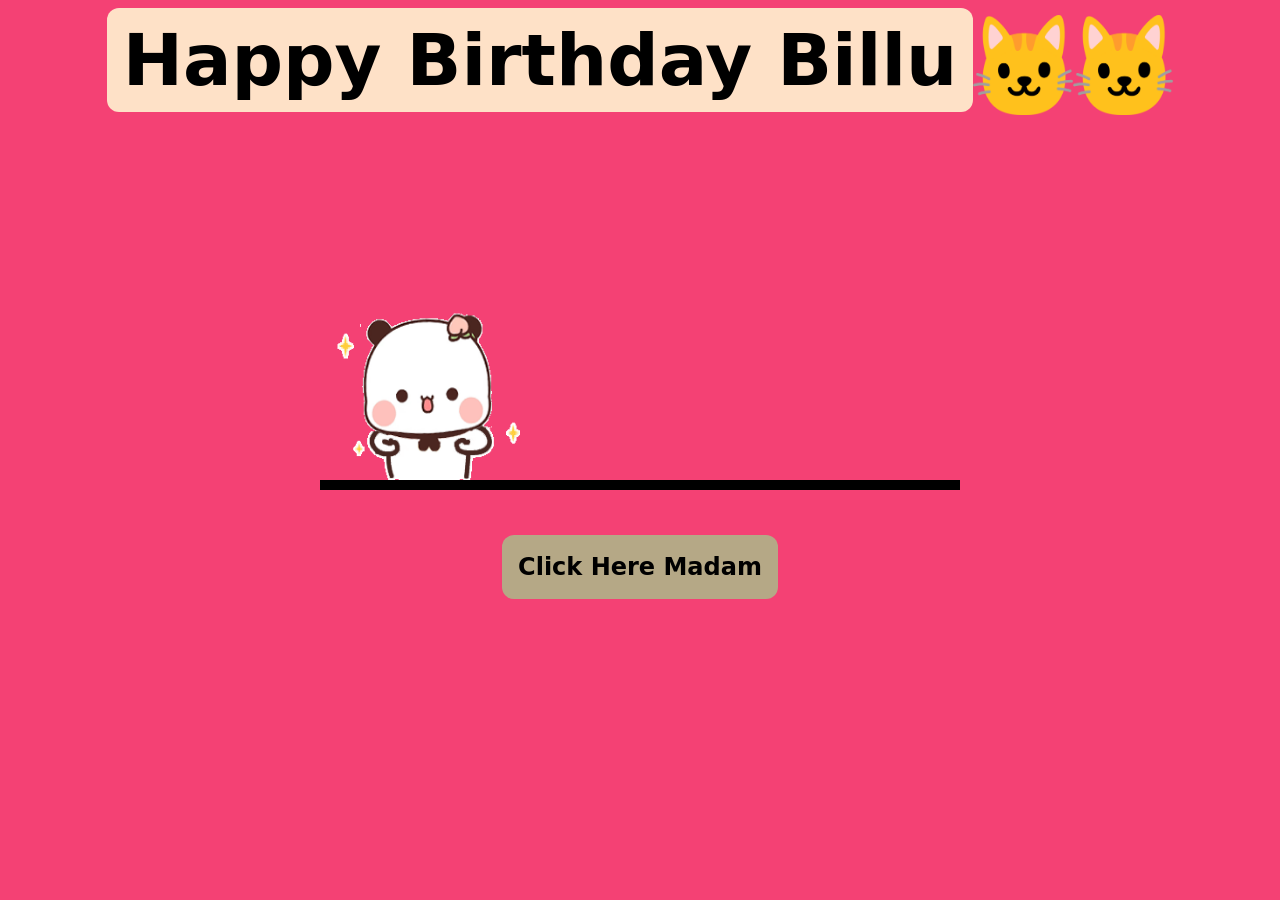
<file: main/index.html>
<!DOCTYPE html>
<html lang="en">
<head>
    <meta charset="UTF-8">
    <meta name="viewport" content="width=device-width, initial-scale=1.0">
    <title>Happy Birthday</title>
    <link rel="stylesheet" href="output.css">
</head>
<body class="bg-[#F44174]">
      <div class="container flex flex-col items-center">
        <div class="msg-content md:flex md:items-center md:justify-evenly">
            <h1 class="text-black  md:text-7xl
            text-3xl text-center font-bold bg-[#FEE1C7] p-4
            rounded-xl">Happy Birthday Billu</h1>
            <div class="flex justify-center mt-[10px] md:mb-[5px]">
            <img class="md:h-[100px] md:w-[100px] md:mt-[5px] 
            w-[60px] h-[60px]"src="Cat.png">
            <img class="md:h-[100px] md:w-[100px] md:mt-[5px]
            h-[60px] w-[60px]"src="Cat.png">
            </div>
        </div>
        <div class="main-content border-b-[10px] border-black md:w-[50%]
         w-[100%] mt-[35vh] md:mt-[40vh] relative ">
            <img class="h-[100px] w-[100px] md:h-[200px] md:w-[200px] 
             absolute bottom-0  animate-marquee" src="cutedance.gif">
        </div>
        <div class="button">
            <button class="bg-[#B5A886] rounded-xl p-4
            my-[5vh] font-bold text-2xl active:bg-[#FA7E61]">Click Here
        Madam</button>
        </div>
    </div>

    <style>
        @keyframes marquee {
            0% { left: 0; }
            50% { left:80%; }
            100%{left:0;}
        }

        .animate-marquee {
            animation: marquee 5s linear infinite;
        }
    </style>
    <script src="script.js"></script>
</body>
</html>
</file>
<file: main/output.css>
/*
! tailwindcss v3.4.1 | MIT License | https://tailwindcss.com
*/

/*
1. Prevent padding and border from affecting element width. (https://github.com/mozdevs/cssremedy/issues/4)
2. Allow adding a border to an element by just adding a border-width. (https://github.com/tailwindcss/tailwindcss/pull/116)
*/

*,
::before,
::after {
  box-sizing: border-box;
  /* 1 */
  border-width: 0;
  /* 2 */
  border-style: solid;
  /* 2 */
  border-color: #e5e7eb;
  /* 2 */
}

::before,
::after {
  --tw-content: '';
}

/*
1. Use a consistent sensible line-height in all browsers.
2. Prevent adjustments of font size after orientation changes in iOS.
3. Use a more readable tab size.
4. Use the user's configured `sans` font-family by default.
5. Use the user's configured `sans` font-feature-settings by default.
6. Use the user's configured `sans` font-variation-settings by default.
7. Disable tap highlights on iOS
*/

html,
:host {
  line-height: 1.5;
  /* 1 */
  -webkit-text-size-adjust: 100%;
  /* 2 */
  -moz-tab-size: 4;
  /* 3 */
  -o-tab-size: 4;
     tab-size: 4;
  /* 3 */
  font-family: ui-sans-serif, system-ui, sans-serif, "Apple Color Emoji", "Segoe UI Emoji", "Segoe UI Symbol", "Noto Color Emoji";
  /* 4 */
  font-feature-settings: normal;
  /* 5 */
  font-variation-settings: normal;
  /* 6 */
  -webkit-tap-highlight-color: transparent;
  /* 7 */
}

/*
1. Remove the margin in all browsers.
2. Inherit line-height from `html` so users can set them as a class directly on the `html` element.
*/

body {
  margin: 0;
  /* 1 */
  line-height: inherit;
  /* 2 */
}

/*
1. Add the correct height in Firefox.
2. Correct the inheritance of border color in Firefox. (https://bugzilla.mozilla.org/show_bug.cgi?id=190655)
3. Ensure horizontal rules are visible by default.
*/

hr {
  height: 0;
  /* 1 */
  color: inherit;
  /* 2 */
  border-top-width: 1px;
  /* 3 */
}

/*
Add the correct text decoration in Chrome, Edge, and Safari.
*/

abbr:where([title]) {
  -webkit-text-decoration: underline dotted;
          text-decoration: underline dotted;
}

/*
Remove the default font size and weight for headings.
*/

h1,
h2,
h3,
h4,
h5,
h6 {
  font-size: inherit;
  font-weight: inherit;
}

/*
Reset links to optimize for opt-in styling instead of opt-out.
*/

a {
  color: inherit;
  text-decoration: inherit;
}

/*
Add the correct font weight in Edge and Safari.
*/

b,
strong {
  font-weight: bolder;
}

/*
1. Use the user's configured `mono` font-family by default.
2. Use the user's configured `mono` font-feature-settings by default.
3. Use the user's configured `mono` font-variation-settings by default.
4. Correct the odd `em` font sizing in all browsers.
*/

code,
kbd,
samp,
pre {
  font-family: ui-monospace, SFMono-Regular, Menlo, Monaco, Consolas, "Liberation Mono", "Courier New", monospace;
  /* 1 */
  font-feature-settings: normal;
  /* 2 */
  font-variation-settings: normal;
  /* 3 */
  font-size: 1em;
  /* 4 */
}

/*
Add the correct font size in all browsers.
*/

small {
  font-size: 80%;
}

/*
Prevent `sub` and `sup` elements from affecting the line height in all browsers.
*/

sub,
sup {
  font-size: 75%;
  line-height: 0;
  position: relative;
  vertical-align: baseline;
}

sub {
  bottom: -0.25em;
}

sup {
  top: -0.5em;
}

/*
1. Remove text indentation from table contents in Chrome and Safari. (https://bugs.chromium.org/p/chromium/issues/detail?id=999088, https://bugs.webkit.org/show_bug.cgi?id=201297)
2. Correct table border color inheritance in all Chrome and Safari. (https://bugs.chromium.org/p/chromium/issues/detail?id=935729, https://bugs.webkit.org/show_bug.cgi?id=195016)
3. Remove gaps between table borders by default.
*/

table {
  text-indent: 0;
  /* 1 */
  border-color: inherit;
  /* 2 */
  border-collapse: collapse;
  /* 3 */
}

/*
1. Change the font styles in all browsers.
2. Remove the margin in Firefox and Safari.
3. Remove default padding in all browsers.
*/

button,
input,
optgroup,
select,
textarea {
  font-family: inherit;
  /* 1 */
  font-feature-settings: inherit;
  /* 1 */
  font-variation-settings: inherit;
  /* 1 */
  font-size: 100%;
  /* 1 */
  font-weight: inherit;
  /* 1 */
  line-height: inherit;
  /* 1 */
  color: inherit;
  /* 1 */
  margin: 0;
  /* 2 */
  padding: 0;
  /* 3 */
}

/*
Remove the inheritance of text transform in Edge and Firefox.
*/

button,
select {
  text-transform: none;
}

/*
1. Correct the inability to style clickable types in iOS and Safari.
2. Remove default button styles.
*/

button,
[type='button'],
[type='reset'],
[type='submit'] {
  -webkit-appearance: button;
  /* 1 */
  background-color: transparent;
  /* 2 */
  background-image: none;
  /* 2 */
}

/*
Use the modern Firefox focus style for all focusable elements.
*/

:-moz-focusring {
  outline: auto;
}

/*
Remove the additional `:invalid` styles in Firefox. (https://github.com/mozilla/gecko-dev/blob/2f9eacd9d3d995c937b4251a5557d95d494c9be1/layout/style/res/forms.css#L728-L737)
*/

:-moz-ui-invalid {
  box-shadow: none;
}

/*
Add the correct vertical alignment in Chrome and Firefox.
*/

progress {
  vertical-align: baseline;
}

/*
Correct the cursor style of increment and decrement buttons in Safari.
*/

::-webkit-inner-spin-button,
::-webkit-outer-spin-button {
  height: auto;
}

/*
1. Correct the odd appearance in Chrome and Safari.
2. Correct the outline style in Safari.
*/

[type='search'] {
  -webkit-appearance: textfield;
  /* 1 */
  outline-offset: -2px;
  /* 2 */
}

/*
Remove the inner padding in Chrome and Safari on macOS.
*/

::-webkit-search-decoration {
  -webkit-appearance: none;
}

/*
1. Correct the inability to style clickable types in iOS and Safari.
2. Change font properties to `inherit` in Safari.
*/

::-webkit-file-upload-button {
  -webkit-appearance: button;
  /* 1 */
  font: inherit;
  /* 2 */
}

/*
Add the correct display in Chrome and Safari.
*/

summary {
  display: list-item;
}

/*
Removes the default spacing and border for appropriate elements.
*/

blockquote,
dl,
dd,
h1,
h2,
h3,
h4,
h5,
h6,
hr,
figure,
p,
pre {
  margin: 0;
}

fieldset {
  margin: 0;
  padding: 0;
}

legend {
  padding: 0;
}

ol,
ul,
menu {
  list-style: none;
  margin: 0;
  padding: 0;
}

/*
Reset default styling for dialogs.
*/

dialog {
  padding: 0;
}

/*
Prevent resizing textareas horizontally by default.
*/

textarea {
  resize: vertical;
}

/*
1. Reset the default placeholder opacity in Firefox. (https://github.com/tailwindlabs/tailwindcss/issues/3300)
2. Set the default placeholder color to the user's configured gray 400 color.
*/

input::-moz-placeholder, textarea::-moz-placeholder {
  opacity: 1;
  /* 1 */
  color: #9ca3af;
  /* 2 */
}

input::placeholder,
textarea::placeholder {
  opacity: 1;
  /* 1 */
  color: #9ca3af;
  /* 2 */
}

/*
Set the default cursor for buttons.
*/

button,
[role="button"] {
  cursor: pointer;
}

/*
Make sure disabled buttons don't get the pointer cursor.
*/

:disabled {
  cursor: default;
}

/*
1. Make replaced elements `display: block` by default. (https://github.com/mozdevs/cssremedy/issues/14)
2. Add `vertical-align: middle` to align replaced elements more sensibly by default. (https://github.com/jensimmons/cssremedy/issues/14#issuecomment-634934210)
   This can trigger a poorly considered lint error in some tools but is included by design.
*/

img,
svg,
video,
canvas,
audio,
iframe,
embed,
object {
  display: block;
  /* 1 */
  vertical-align: middle;
  /* 2 */
}

/*
Constrain images and videos to the parent width and preserve their intrinsic aspect ratio. (https://github.com/mozdevs/cssremedy/issues/14)
*/

img,
video {
  max-width: 100%;
  height: auto;
}

/* Make elements with the HTML hidden attribute stay hidden by default */

[hidden] {
  display: none;
}

*, ::before, ::after {
  --tw-border-spacing-x: 0;
  --tw-border-spacing-y: 0;
  --tw-translate-x: 0;
  --tw-translate-y: 0;
  --tw-rotate: 0;
  --tw-skew-x: 0;
  --tw-skew-y: 0;
  --tw-scale-x: 1;
  --tw-scale-y: 1;
  --tw-pan-x:  ;
  --tw-pan-y:  ;
  --tw-pinch-zoom:  ;
  --tw-scroll-snap-strictness: proximity;
  --tw-gradient-from-position:  ;
  --tw-gradient-via-position:  ;
  --tw-gradient-to-position:  ;
  --tw-ordinal:  ;
  --tw-slashed-zero:  ;
  --tw-numeric-figure:  ;
  --tw-numeric-spacing:  ;
  --tw-numeric-fraction:  ;
  --tw-ring-inset:  ;
  --tw-ring-offset-width: 0px;
  --tw-ring-offset-color: #fff;
  --tw-ring-color: rgb(59 130 246 / 0.5);
  --tw-ring-offset-shadow: 0 0 #0000;
  --tw-ring-shadow: 0 0 #0000;
  --tw-shadow: 0 0 #0000;
  --tw-shadow-colored: 0 0 #0000;
  --tw-blur:  ;
  --tw-brightness:  ;
  --tw-contrast:  ;
  --tw-grayscale:  ;
  --tw-hue-rotate:  ;
  --tw-invert:  ;
  --tw-saturate:  ;
  --tw-sepia:  ;
  --tw-drop-shadow:  ;
  --tw-backdrop-blur:  ;
  --tw-backdrop-brightness:  ;
  --tw-backdrop-contrast:  ;
  --tw-backdrop-grayscale:  ;
  --tw-backdrop-hue-rotate:  ;
  --tw-backdrop-invert:  ;
  --tw-backdrop-opacity:  ;
  --tw-backdrop-saturate:  ;
  --tw-backdrop-sepia:  ;
}

::backdrop {
  --tw-border-spacing-x: 0;
  --tw-border-spacing-y: 0;
  --tw-translate-x: 0;
  --tw-translate-y: 0;
  --tw-rotate: 0;
  --tw-skew-x: 0;
  --tw-skew-y: 0;
  --tw-scale-x: 1;
  --tw-scale-y: 1;
  --tw-pan-x:  ;
  --tw-pan-y:  ;
  --tw-pinch-zoom:  ;
  --tw-scroll-snap-strictness: proximity;
  --tw-gradient-from-position:  ;
  --tw-gradient-via-position:  ;
  --tw-gradient-to-position:  ;
  --tw-ordinal:  ;
  --tw-slashed-zero:  ;
  --tw-numeric-figure:  ;
  --tw-numeric-spacing:  ;
  --tw-numeric-fraction:  ;
  --tw-ring-inset:  ;
  --tw-ring-offset-width: 0px;
  --tw-ring-offset-color: #fff;
  --tw-ring-color: rgb(59 130 246 / 0.5);
  --tw-ring-offset-shadow: 0 0 #0000;
  --tw-ring-shadow: 0 0 #0000;
  --tw-shadow: 0 0 #0000;
  --tw-shadow-colored: 0 0 #0000;
  --tw-blur:  ;
  --tw-brightness:  ;
  --tw-contrast:  ;
  --tw-grayscale:  ;
  --tw-hue-rotate:  ;
  --tw-invert:  ;
  --tw-saturate:  ;
  --tw-sepia:  ;
  --tw-drop-shadow:  ;
  --tw-backdrop-blur:  ;
  --tw-backdrop-brightness:  ;
  --tw-backdrop-contrast:  ;
  --tw-backdrop-grayscale:  ;
  --tw-backdrop-hue-rotate:  ;
  --tw-backdrop-invert:  ;
  --tw-backdrop-opacity:  ;
  --tw-backdrop-saturate:  ;
  --tw-backdrop-sepia:  ;
}

.container {
  width: 100%;
}

@media (min-width: 640px) {
  .container {
    max-width: 640px;
  }
}

@media (min-width: 768px) {
  .container {
    max-width: 768px;
  }
}

@media (min-width: 1024px) {
  .container {
    max-width: 1024px;
  }
}

@media (min-width: 1280px) {
  .container {
    max-width: 1280px;
  }
}

@media (min-width: 1536px) {
  .container {
    max-width: 1536px;
  }
}

.absolute {
  position: absolute;
}

.relative {
  position: relative;
}

.bottom-0 {
  bottom: 0px;
}

.left-0 {
  left: 0px;
}

.top-0 {
  top: 0px;
}

.my-\[5vh\] {
  margin-top: 5vh;
  margin-bottom: 5vh;
}

.my-4 {
  margin-top: 1rem;
  margin-bottom: 1rem;
}

.mt-1 {
  margin-top: 0.25rem;
}

.mt-\[10px\] {
  margin-top: 10px;
}

.mt-\[10vh\] {
  margin-top: 10vh;
}

.mt-\[35vh\] {
  margin-top: 35vh;
}

.mt-\[5vh\] {
  margin-top: 5vh;
}

.block {
  display: block;
}

.flex {
  display: flex;
}

.grid {
  display: grid;
}

.hidden {
  display: none;
}

.h-\[100\%\] {
  height: 100%;
}

.h-\[100px\] {
  height: 100px;
}

.h-\[100vh\] {
  height: 100vh;
}

.h-\[50\%\] {
  height: 50%;
}

.h-\[50vh\] {
  height: 50vh;
}

.h-\[60px\] {
  height: 60px;
}

.w-\[100\%\] {
  width: 100%;
}

.w-\[100px\] {
  width: 100px;
}

.w-\[50vw\] {
  width: 50vw;
}

.w-\[60px\] {
  width: 60px;
}

.transform {
  transform: translate(var(--tw-translate-x), var(--tw-translate-y)) rotate(var(--tw-rotate)) skewX(var(--tw-skew-x)) skewY(var(--tw-skew-y)) scaleX(var(--tw-scale-x)) scaleY(var(--tw-scale-y));
}

.flex-col {
  flex-direction: column;
}

.place-content-center {
  place-content: center;
}

.items-center {
  align-items: center;
}

.justify-center {
  justify-content: center;
}

.rounded-2xl {
  border-radius: 1rem;
}

.rounded-xl {
  border-radius: 0.75rem;
}

.rounded-l-xl {
  border-top-left-radius: 0.75rem;
  border-bottom-left-radius: 0.75rem;
}

.rounded-r-xl {
  border-top-right-radius: 0.75rem;
  border-bottom-right-radius: 0.75rem;
}

.border-b-\[10px\] {
  border-bottom-width: 10px;
}

.border-black {
  --tw-border-opacity: 1;
  border-color: rgb(0 0 0 / var(--tw-border-opacity));
}

.bg-\[\#087E8B\] {
  --tw-bg-opacity: 1;
  background-color: rgb(8 126 139 / var(--tw-bg-opacity));
}

.bg-\[\#16DB93\] {
  --tw-bg-opacity: 1;
  background-color: rgb(22 219 147 / var(--tw-bg-opacity));
}

.bg-\[\#A4036F\] {
  --tw-bg-opacity: 1;
  background-color: rgb(164 3 111 / var(--tw-bg-opacity));
}

.bg-\[\#B5A886\] {
  --tw-bg-opacity: 1;
  background-color: rgb(181 168 134 / var(--tw-bg-opacity));
}

.bg-\[\#EFEA5A\] {
  --tw-bg-opacity: 1;
  background-color: rgb(239 234 90 / var(--tw-bg-opacity));
}

.bg-\[\#F44174\] {
  --tw-bg-opacity: 1;
  background-color: rgb(244 65 116 / var(--tw-bg-opacity));
}

.bg-\[\#F5F5F5\] {
  --tw-bg-opacity: 1;
  background-color: rgb(245 245 245 / var(--tw-bg-opacity));
}

.bg-\[\#FB3640\] {
  --tw-bg-opacity: 1;
  background-color: rgb(251 54 64 / var(--tw-bg-opacity));
}

.bg-\[\#FEE1C7\] {
  --tw-bg-opacity: 1;
  background-color: rgb(254 225 199 / var(--tw-bg-opacity));
}

.bg-sky-500 {
  --tw-bg-opacity: 1;
  background-color: rgb(14 165 233 / var(--tw-bg-opacity));
}

.bg-\[\] {
  background-color: ;
}

.bg-\[\#\] {
  background-color: #;
}

.bg-\[\#F29E4C\] {
  --tw-bg-opacity: 1;
  background-color: rgb(242 158 76 / var(--tw-bg-opacity));
}

.p-3 {
  padding: 0.75rem;
}

.p-4 {
  padding: 1rem;
}

.text-center {
  text-align: center;
}

.font-serif {
  font-family: ui-serif, Georgia, Cambria, "Times New Roman", Times, serif;
}

.font-\[\] {
  font-family: ;
}

.text-2xl {
  font-size: 1.5rem;
  line-height: 2rem;
}

.text-3xl {
  font-size: 1.875rem;
  line-height: 2.25rem;
}

.text-base {
  font-size: 1rem;
  line-height: 1.5rem;
}

.text-\[0\.25rem\] {
  font-size: 0.25rem;
}

.text-\[0\.5rem\] {
  font-size: 0.5rem;
}

.text-\[0\.8rem\] {
  font-size: 0.8rem;
}

.text-\[0\.6rem\] {
  font-size: 0.6rem;
}

.text-xl {
  font-size: 1.25rem;
  line-height: 1.75rem;
}

.font-bold {
  font-weight: 700;
}

.font-semibold {
  font-weight: 600;
}

.leading-3 {
  line-height: .75rem;
}

.leading-5 {
  line-height: 1.25rem;
}

.leading-4 {
  line-height: 1rem;
}

.text-black {
  --tw-text-opacity: 1;
  color: rgb(0 0 0 / var(--tw-text-opacity));
}

.text-\[\] {
  color: ;
}

.text-\[0\.2\] {
  color: 0.2;
}

.text-\[0\.\] {
  color: 0.;
}

.text-\[0\.5\] {
  color: 0.5;
}

.text-\[0\.25\] {
  color: 0.25;
}

.text-blue-100 {
  --tw-text-opacity: 1;
  color: rgb(219 234 254 / var(--tw-text-opacity));
}

.shadow-\[30px_40px_40px_rgba\(0\2c 0\2c 0\2c 0\.5\)\] {
  --tw-shadow: 30px 40px 40px rgba(0,0,0,0.5);
  --tw-shadow-colored: 30px 40px 40px var(--tw-shadow-color);
  box-shadow: var(--tw-ring-offset-shadow, 0 0 #0000), var(--tw-ring-shadow, 0 0 #0000), var(--tw-shadow);
}

.transition {
  transition-property: color, background-color, border-color, text-decoration-color, fill, stroke, opacity, box-shadow, transform, filter, -webkit-backdrop-filter;
  transition-property: color, background-color, border-color, text-decoration-color, fill, stroke, opacity, box-shadow, transform, filter, backdrop-filter;
  transition-property: color, background-color, border-color, text-decoration-color, fill, stroke, opacity, box-shadow, transform, filter, backdrop-filter, -webkit-backdrop-filter;
  transition-timing-function: cubic-bezier(0.4, 0, 0.2, 1);
  transition-duration: 150ms;
}

.active\:bg-\[\#FA7E61\]:active {
  --tw-bg-opacity: 1;
  background-color: rgb(250 126 97 / var(--tw-bg-opacity));
}

.active\:bg-blue-400:active {
  --tw-bg-opacity: 1;
  background-color: rgb(96 165 250 / var(--tw-bg-opacity));
}

.active\:bg-\[\]:active {
  background-color: ;
}

.active\:bg-\[\#\]:active {
  background-color: #;
}

.active\:bg-\[\#F29E4C\]:active {
  --tw-bg-opacity: 1;
  background-color: rgb(242 158 76 / var(--tw-bg-opacity));
}

.active\:bg-red-100:active {
  --tw-bg-opacity: 1;
  background-color: rgb(254 226 226 / var(--tw-bg-opacity));
}

.active\:bg-red-500:active {
  --tw-bg-opacity: 1;
  background-color: rgb(239 68 68 / var(--tw-bg-opacity));
}

@media (min-width: 768px) {
  .md\:mb-\[5px\] {
    margin-bottom: 5px;
  }

  .md\:mt-\[10vh\] {
    margin-top: 10vh;
  }

  .md\:mt-\[40vh\] {
    margin-top: 40vh;
  }

  .md\:mt-\[5px\] {
    margin-top: 5px;
  }

  .md\:mt-\[\] {
    margin-top: ;
  }

  .md\:mt-\[2vh\] {
    margin-top: 2vh;
  }

  .md\:flex {
    display: flex;
  }

  .md\:hidden {
    display: none;
  }

  .md\:h-\[100px\] {
    height: 100px;
  }

  .md\:h-\[200px\] {
    height: 200px;
  }

  .md\:h-\[500px\] {
    height: 500px;
  }

  .md\:w-\[100px\] {
    width: 100px;
  }

  .md\:w-\[200px\] {
    width: 200px;
  }

  .md\:w-\[300px\] {
    width: 300px;
  }

  .md\:w-\[50\%\] {
    width: 50%;
  }

  .md\:items-center {
    align-items: center;
  }

  .md\:justify-evenly {
    justify-content: space-evenly;
  }

  .md\:text-7xl {
    font-size: 4.5rem;
    line-height: 1;
  }

  .md\:text-xl {
    font-size: 1.25rem;
    line-height: 1.75rem;
  }

  .md\:text-\[0\.8rem\] {
    font-size: 0.8rem;
  }

  .md\:text-\[1rem\] {
    font-size: 1rem;
  }
}
</file>
